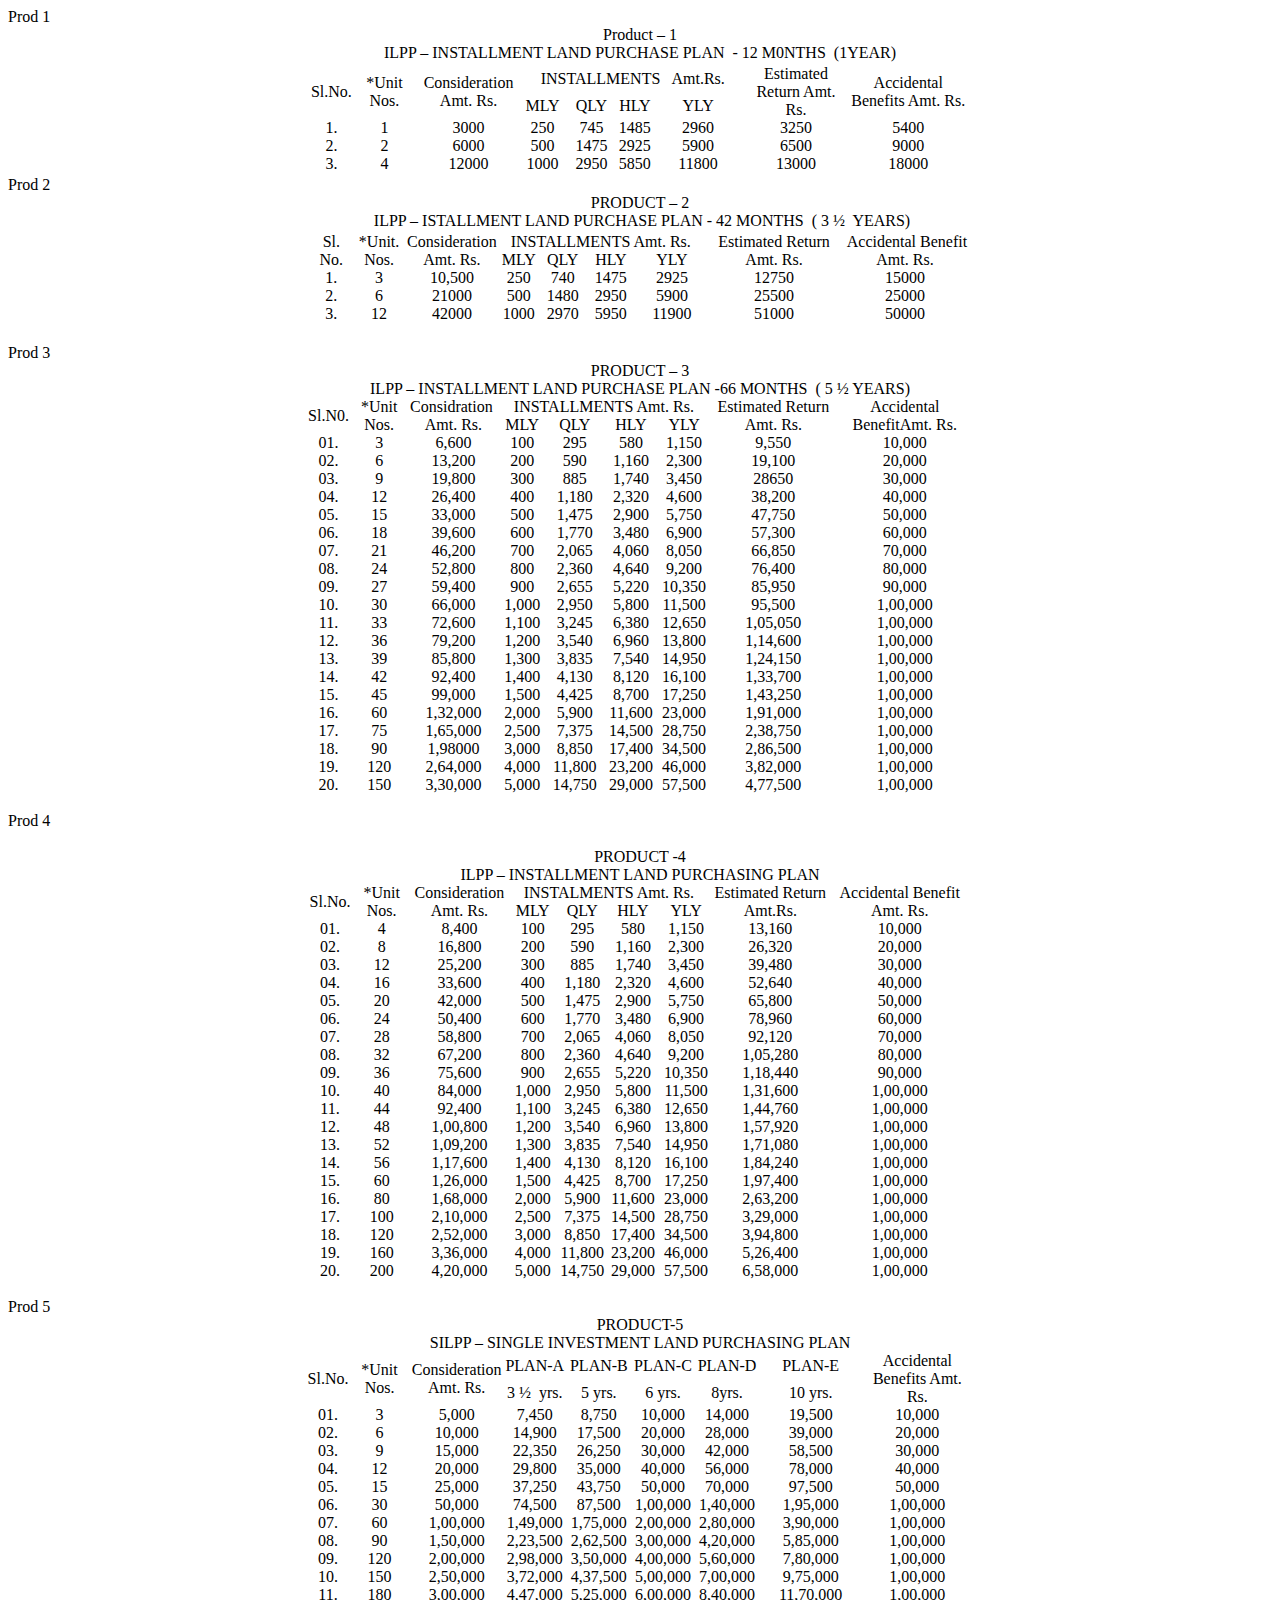
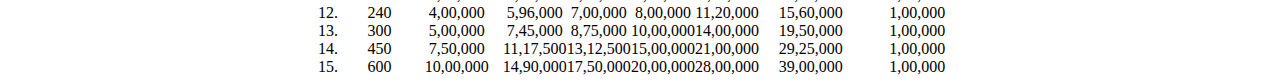
<file: js/prod-data.html>
<!DOCTYPE html PUBLIC "-//W3C//DTD XHTML 1.0 Transitional//EN" "http://www.w3.org/TR/xhtml1/DTD/xhtml1-transitional.dtd">
<html xmlns="http://www.w3.org/1999/xhtml">
<head>
<meta http-equiv="Content-Type" content="text/html; charset=utf-8" />
<title>Untitled Document</title>
</head>

<body>
                          Prod 1
                          <table width="665" border="0" align="center" cellpadding="0" cellspacing="0">
                            <tbody>
                              <tr>
                                <td align="center" valign="top"><span class="heading">Product – 1 <br />
                                  ILPP – INSTALLMENT LAND  PURCHASE PLAN&nbsp; - 12 M0NTHS&nbsp; (1YEAR)</span></td>
                              </tr>
                              <tr>
                                <td><table width="100%" cellpadding="0" cellspacing="0" bordercolor="#FFFFFF" style="border-collapse:collapse;">
                                  <tbody>
                                    <tr>
                                      <td width="40" rowspan="2" align="center" valign="middle">Sl.No.</td>
                                      <td width="63" rowspan="2" align="center" valign="middle">*Unit Nos.</td>
                                      <td width="102" rowspan="2" align="center" valign="middle">Consideration Amt. Rs.</td>
                                      <td colspan="4" align="center" valign="middle">INSTALLMENTS&nbsp;&nbsp; Amt.Rs.</td>
                                      <td width="100" rowspan="2" align="center" valign="middle">Estimated Return Amt. Rs.</td>
                                      <td width="120" rowspan="2" align="center" valign="middle">Accidental Benefits Amt. Rs.</td>
                                    </tr>
                                    <tr>
                                      <td align="center" valign="middle">MLY</td>
                                      <td width="53" align="center" valign="middle">QLY</td>
                                      <td width="32" align="center" valign="middle">HLY</td>
                                      <td width="92" align="center" valign="middle">YLY</td>
                                    </tr>
                                    <tr>
                                      <td align="center" valign="top">1.</td>
                                      <td align="center" valign="top">1</td>
                                      <td align="center" valign="top">3000</td>
                                      <td width="43" align="center" valign="top">250</td>
                                      <td width="53" align="center" valign="top">745</td>
                                      <td align="center" valign="top">1485</td>
                                      <td align="center" valign="top">2960</td>
                                      <td align="center" valign="top">3250</td>
                                      <td align="center" valign="top">5400</td>
                                    </tr>
                                    <tr>
                                      <td align="center" valign="top">2.</td>
                                      <td align="center" valign="top">2</td>
                                      <td align="center" valign="top">6000</td>
                                      <td width="43" align="center" valign="top">500</td>
                                      <td width="53" align="center" valign="top">1475</td>
                                      <td align="center" valign="top">2925</td>
                                      <td align="center" valign="top">5900</td>
                                      <td align="center" valign="top">6500</td>
                                      <td align="center" valign="top">9000</td>
                                    </tr>
                                    <tr>
                                      <td align="center" valign="top">3.</td>
                                      <td align="center" valign="top">4</td>
                                      <td align="center" valign="top">12000</td>
                                      <td width="43" align="center" valign="top">1000</td>
                                      <td width="53" align="center" valign="top">2950</td>
                                      <td align="center" valign="top">5850</td>
                                      <td align="center" valign="top">11800</td>
                                      <td align="center" valign="top">13000</td>
                                      <td align="center" valign="top">18000</td>
                                    </tr>
                                  </tbody>
                                </table></td>
                              </tr>
                            </tbody>
                          </table>
                          
                          Prod 2
                          
                          <table width="665" border="0" align="center" cellpadding="0" cellspacing="0">
                            <tbody>
                              <tr>
                              <td align="center" valign="middle"><span class="heading">PRODUCT – 2<br>
                                      &nbsp;ILPP – ISTALLMENT LAND PURCHASE  PLAN - 42 MONTHS&nbsp; ( 3 ½&nbsp; YEARS) </span> </td>
                            </tr>
                            <tr>
                              <td><table width="665" cellpadding="0" cellspacing="0" bordercolor="#FFFFFF" class="txt" style="border-collapse:collapse;">
                                  <tbody><tr>
                                    <td width="42" rowspan="2" align="center" valign="middle" class="heading1"> Sl.
                                      No.</td>
                                    <td width="54" rowspan="2" align="center" valign="middle" class="heading1">*Unit. Nos.</td>
                                    <td width="92" rowspan="2" align="center" valign="middle" class="heading1">Consideration 
                                      Amt. Rs.</td>
                                    <td colspan="4" align="center" valign="middle" class="heading1">INSTALLMENTS Amt. Rs.&nbsp; </td>
                                    <td rowspan="2" align="center" valign="middle" class="heading1">Estimated Return 
                                      Amt. Rs.</td>
                                    <td width="130" rowspan="2" align="center" valign="middle" class="heading1"> &nbsp;Accidental Benefit Amt. Rs.</td>
                                  </tr>
                                  <tr>
                                    <td width="42" align="center" valign="middle" class="heading1">MLY</td>
                                    <td width="46" align="center" valign="middle" class="heading1">QLY</td>
                                    <td width="51" align="center" valign="middle" class="heading1">HLY</td>
                                    <td width="72" align="center" valign="middle" class="heading1">YLY</td>
                                  </tr>
                                  <tr>
                                    <td width="42" align="center" valign="middle" class="heading1">1.</td>
                                    <td align="center" valign="middle" class="heading1">3</td>
                                    <td width="92" align="center" valign="middle" class="heading1">10,500</td>
                                    <td width="42" align="center" valign="middle" class="heading1">250</td>
                                    <td width="46" align="center" valign="middle" class="heading1">740</td>
                                    <td width="51" align="center" valign="middle" class="heading1">1475</td>
                                    <td width="72" align="center" valign="middle" class="heading1">2925</td>
                                    <td width="134" align="center" valign="middle" class="heading1">12750</td>
                                    <td align="center" valign="middle" class="heading1">15000</td>
                                  </tr>
                                  <tr>
                                    <td width="42" align="center" valign="middle" class="heading1">2.</td>
                                    <td align="center" valign="middle" class="heading1">6</td>
                                    <td width="92" align="center" valign="middle" class="heading1">21000</td>
                                    <td width="42" align="center" valign="middle" class="heading1">500</td>
                                    <td width="46" align="center" valign="middle" class="heading1">1480</td>
                                    <td width="51" align="center" valign="middle" class="heading1">2950</td>
                                    <td width="72" align="center" valign="middle" class="heading1">5900</td>
                                    <td width="134" align="center" valign="middle" class="heading1">25500</td>
                                    <td align="center" valign="middle" class="heading1">25000</td>
                                  </tr>
                                  <tr>
                                    <td width="42" align="center" valign="middle" class="heading1">3.</td>
                                    <td align="center" valign="middle" class="heading1">12</td>
                                    <td width="92" align="center" valign="middle" class="heading1">42000</td>
                                    <td width="42" align="center" valign="middle" class="heading1">1000</td>
                                    <td width="46" align="center" valign="middle" class="heading1">2970</td>
                                    <td width="51" align="center" valign="middle" class="heading1">5950</td>
                                    <td width="72" align="center" valign="middle" class="heading1">11900</td>
                                    <td width="134" align="center" valign="middle" class="heading1">51000</td>
                                    <td align="center" valign="middle" class="heading1">50000</td>
                                  </tr>
                              </tbody></table></td>
                            </tr>
</tbody></table>
                          <br />
                          Prod 3<br />
                          
                          <table width="665" border="0" align="center" cellpadding="0" cellspacing="0">
                            <tbody><tr>
                              <td colspan="2" align="center"><span class="heading">PRODUCT – 3</span><br>
                                  <span class="heading">ILPP – INSTALLMENT LAND PURCHASE  PLAN -66 MONTHS&nbsp; ( 5 ½ YEARS)</span></td>
                            </tr>
                            <tr>
                              <td colspan="2"><table width="665" cellpadding="0" cellspacing="0" class="heading1" style="border-collapse:collapse;">
                                  <tbody>
                                    <tr>
                                    <td width="42" rowspan="2" align="center" valign="middle">Sl.N0.</td>
                                    <td width="59" rowspan="2" align="center" valign="middle">*Unit Nos.</td>
                                    <td width="89" rowspan="2" align="center" valign="middle">Considration&nbsp; Amt. Rs.</td>
                                    <td colspan="4" align="center" valign="middle">INSTALLMENTS Amt. Rs.</td>
                                    <td width="127" rowspan="2" align="center" valign="middle">Estimated Return Amt. Rs.</td>
                                    <td width="135" rowspan="2" align="center" valign="middle">Accidental BenefitAmt. Rs. </td>
                                  </tr>
                                  <tr>
                                    <td width="48" align="center" valign="middle">MLY</td>
                                    <td width="57" align="center" valign="middle">QLY</td>
                                    <td width="55" align="center" valign="middle">HLY</td>
                                    <td width="51" align="center" valign="middle">YLY</td>
                                  </tr>
                                  <tr>
                                    <td width="42" align="center" valign="middle">01.</td>
                                    <td width="59" align="center" valign="middle">3</td>
                                    <td width="89" align="center" valign="middle">6,600</td>
                                    <td width="48" align="center" valign="middle">100</td>
                                    <td width="57" align="center" valign="middle">295</td>
                                    <td width="55" align="center" valign="middle">580</td>
                                    <td width="51" align="center" valign="middle">1,150</td>
                                    <td align="center" valign="middle">9,550</td>
                                    <td align="center" valign="middle">10,000</td>
                                  </tr>
                                  <tr>
                                    <td width="42" align="center" valign="middle">02.</td>
                                    <td width="59" align="center" valign="middle">6</td>
                                    <td width="89" align="center" valign="middle">13,200</td>
                                    <td width="48" align="center" valign="middle">200</td>
                                    <td width="57" align="center" valign="middle">590</td>
                                    <td width="55" align="center" valign="middle">1,160</td>
                                    <td width="51" align="center" valign="middle">2,300</td>
                                    <td align="center" valign="middle">19,100</td>
                                    <td align="center" valign="middle">20,000</td>
                                  </tr>
                                  <tr>
                                    <td width="42" align="center" valign="middle">03.</td>
                                    <td width="59" align="center" valign="middle">9</td>
                                    <td width="89" align="center" valign="middle">19,800</td>
                                    <td width="48" align="center" valign="middle">300</td>
                                    <td width="57" align="center" valign="middle">885</td>
                                    <td width="55" align="center" valign="middle">1,740</td>
                                    <td width="51" align="center" valign="middle">3,450</td>
                                    <td align="center" valign="middle">28650</td>
                                    <td align="center" valign="middle">30,000</td>
                                  </tr>
                                  <tr>
                                    <td width="42" align="center" valign="middle">04.</td>
                                    <td width="59" align="center" valign="middle">12</td>
                                    <td width="89" align="center" valign="middle">26,400</td>
                                    <td width="48" align="center" valign="middle">400</td>
                                    <td width="57" align="center" valign="middle">1,180</td>
                                    <td width="55" align="center" valign="middle">2,320</td>
                                    <td width="51" align="center" valign="middle">4,600</td>
                                    <td align="center" valign="middle">38,200</td>
                                    <td align="center" valign="middle">40,000</td>
                                  </tr>
                                  <tr>
                                    <td width="42" align="center" valign="middle">05.</td>
                                    <td width="59" align="center" valign="middle">15</td>
                                    <td width="89" align="center" valign="middle">33,000</td>
                                    <td width="48" align="center" valign="middle">500</td>
                                    <td width="57" align="center" valign="middle">1,475</td>
                                    <td width="55" align="center" valign="middle">2,900</td>
                                    <td width="51" align="center" valign="middle">5,750</td>
                                    <td align="center" valign="middle">47,750</td>
                                    <td align="center" valign="middle">50,000</td>
                                  </tr>
                                  <tr>
                                    <td width="42" align="center" valign="middle">06.</td>
                                    <td width="59" align="center" valign="middle">18</td>
                                    <td width="89" align="center" valign="middle">39,600</td>
                                    <td width="48" align="center" valign="middle">600</td>
                                    <td width="57" align="center" valign="middle">1,770</td>
                                    <td width="55" align="center" valign="middle">3,480</td>
                                    <td width="51" align="center" valign="middle">6,900</td>
                                    <td align="center" valign="middle">57,300</td>
                                    <td align="center" valign="middle">60,000</td>
                                  </tr>
                                  <tr>
                                    <td width="42" align="center" valign="middle">07.</td>
                                    <td width="59" align="center" valign="middle">21</td>
                                    <td width="89" align="center" valign="middle">46,200</td>
                                    <td width="48" align="center" valign="middle">700</td>
                                    <td width="57" align="center" valign="middle">2,065</td>
                                    <td width="55" align="center" valign="middle">4,060</td>
                                    <td width="51" align="center" valign="middle">8,050</td>
                                    <td align="center" valign="middle">66,850</td>
                                    <td align="center" valign="middle">70,000</td>
                                  </tr>
                                  <tr>
                                    <td width="42" align="center" valign="middle">08.</td>
                                    <td width="59" align="center" valign="middle">24</td>
                                    <td width="89" align="center" valign="middle">52,800</td>
                                    <td width="48" align="center" valign="middle">800</td>
                                    <td width="57" align="center" valign="middle">2,360</td>
                                    <td width="55" align="center" valign="middle">4,640</td>
                                    <td width="51" align="center" valign="middle">9,200</td>
                                    <td align="center" valign="middle">76,400</td>
                                    <td align="center" valign="middle">80,000</td>
                                  </tr>
                                  <tr>
                                    <td width="42" align="center" valign="middle">09.</td>
                                    <td width="59" align="center" valign="middle">27</td>
                                    <td width="89" align="center" valign="middle">59,400</td>
                                    <td width="48" align="center" valign="middle">900</td>
                                    <td width="57" align="center" valign="middle">2,655</td>
                                    <td width="55" align="center" valign="middle">5,220</td>
                                    <td width="51" align="center" valign="middle">10,350</td>
                                    <td align="center" valign="middle">85,950</td>
                                    <td align="center" valign="middle">90,000</td>
                                  </tr>
                                  <tr>
                                    <td width="42" align="center" valign="middle">10.</td>
                                    <td width="59" align="center" valign="middle">30</td>
                                    <td width="89" align="center" valign="middle">66,000</td>
                                    <td width="48" align="center" valign="middle">1,000</td>
                                    <td width="57" align="center" valign="middle">2,950</td>
                                    <td width="55" align="center" valign="middle">5,800</td>
                                    <td width="51" align="center" valign="middle">11,500</td>
                                    <td align="center" valign="middle">95,500</td>
                                    <td align="center" valign="middle">1,00,000</td>
                                  </tr>
                                  <tr>
                                    <td width="42" align="center" valign="middle">11.</td>
                                    <td width="59" align="center" valign="middle">33</td>
                                    <td width="89" align="center" valign="middle">72,600</td>
                                    <td width="48" align="center" valign="middle">1,100</td>
                                    <td width="57" align="center" valign="middle">3,245</td>
                                    <td width="55" align="center" valign="middle">6,380</td>
                                    <td width="51" align="center" valign="middle">12,650</td>
                                    <td align="center" valign="middle">1,05,050</td>
                                    <td align="center" valign="middle">1,00,000</td>
                                  </tr>
                                  <tr>
                                    <td width="42" align="center" valign="middle">12.</td>
                                    <td width="59" align="center" valign="middle">36</td>
                                    <td width="89" align="center" valign="middle">79,200</td>
                                    <td width="48" align="center" valign="middle">1,200</td>
                                    <td width="57" align="center" valign="middle">3,540</td>
                                    <td width="55" align="center" valign="middle">6,960</td>
                                    <td width="51" align="center" valign="middle">13,800</td>
                                    <td align="center" valign="middle">1,14,600</td>
                                    <td align="center" valign="middle">1,00,000</td>
                                  </tr>
                                  <tr>
                                    <td width="42" align="center" valign="middle">13.</td>
                                    <td width="59" align="center" valign="middle">39</td>
                                    <td width="89" align="center" valign="middle">85,800</td>
                                    <td width="48" align="center" valign="middle">1,300</td>
                                    <td width="57" align="center" valign="middle">3,835</td>
                                    <td width="55" align="center" valign="middle">7,540</td>
                                    <td width="51" align="center" valign="middle">14,950</td>
                                    <td align="center" valign="middle">1,24,150</td>
                                    <td align="center" valign="middle">1,00,000</td>
                                  </tr>
                                  <tr>
                                    <td width="42" align="center" valign="middle">14.</td>
                                    <td width="59" align="center" valign="middle">42</td>
                                    <td width="89" align="center" valign="middle">92,400</td>
                                    <td width="48" align="center" valign="middle">1,400</td>
                                    <td width="57" align="center" valign="middle">4,130</td>
                                    <td width="55" align="center" valign="middle">8,120</td>
                                    <td width="51" align="center" valign="middle">16,100</td>
                                    <td align="center" valign="middle">1,33,700</td>
                                    <td align="center" valign="middle">1,00,000</td>
                                  </tr>
                                  <tr>
                                    <td width="42" align="center" valign="middle">15.</td>
                                    <td width="59" align="center" valign="middle">45</td>
                                    <td width="89" align="center" valign="middle">99,000</td>
                                    <td width="48" align="center" valign="middle">1,500</td>
                                    <td width="57" align="center" valign="middle">4,425</td>
                                    <td width="55" align="center" valign="middle">8,700</td>
                                    <td width="51" align="center" valign="middle">17,250</td>
                                    <td align="center" valign="middle">1,43,250</td>
                                    <td align="center" valign="middle">1,00,000</td>
                                  </tr>
                                  <tr>
                                    <td width="42" align="center" valign="middle">16.</td>
                                    <td width="59" align="center" valign="middle">60</td>
                                    <td width="89" align="center" valign="middle">1,32,000</td>
                                    <td width="48" align="center" valign="middle">2,000</td>
                                    <td width="57" align="center" valign="middle">5,900</td>
                                    <td width="55" align="center" valign="middle">11,600</td>
                                    <td width="51" align="center" valign="middle">23,000</td>
                                    <td align="center" valign="middle">1,91,000</td>
                                    <td align="center" valign="middle">1,00,000</td>
                                  </tr>
                                  <tr>
                                    <td width="42" align="center" valign="middle">17.</td>
                                    <td width="59" align="center" valign="middle">75</td>
                                    <td width="89" align="center" valign="middle">1,65,000</td>
                                    <td width="48" align="center" valign="middle">2,500</td>
                                    <td width="57" align="center" valign="middle">7,375</td>
                                    <td width="55" align="center" valign="middle">14,500</td>
                                    <td width="51" align="center" valign="middle">28,750</td>
                                    <td align="center" valign="middle">2,38,750</td>
                                    <td align="center" valign="middle">1,00,000</td>
                                  </tr>
                                  <tr>
                                    <td width="42" align="center" valign="middle">18.</td>
                                    <td width="59" align="center" valign="middle">90</td>
                                    <td width="89" align="center" valign="middle">1,98000</td>
                                    <td width="48" align="center" valign="middle">3,000</td>
                                    <td width="57" align="center" valign="middle">8,850</td>
                                    <td width="55" align="center" valign="middle">17,400</td>
                                    <td width="51" align="center" valign="middle">34,500</td>
                                    <td align="center" valign="middle">2,86,500</td>
                                    <td align="center" valign="middle">1,00,000</td>
                                  </tr>
                                  <tr>
                                    <td width="42" align="center" valign="middle">19.</td>
                                    <td width="59" align="center" valign="middle">120</td>
                                    <td width="89" align="center" valign="middle">2,64,000</td>
                                    <td width="48" align="center" valign="middle">4,000</td>
                                    <td width="57" align="center" valign="middle">11,800</td>
                                    <td width="55" align="center" valign="middle">23,200</td>
                                    <td width="51" align="center" valign="middle">46,000</td>
                                    <td align="center" valign="middle">3,82,000</td>
                                    <td align="center" valign="middle">1,00,000</td>
                                  </tr>
                                  <tr>
                                    <td width="42" align="center" valign="middle">20.</td>
                                    <td width="59" align="center" valign="middle">150</td>
                                    <td width="89" align="center" valign="middle">3,30,000</td>
                                    <td width="48" align="center" valign="middle">5,000</td>
                                    <td width="57" align="center" valign="middle">14,750</td>
                                    <td width="55" align="center" valign="middle">29,000</td>
                                    <td width="51" align="center" valign="middle">57,500</td>
                                    <td align="center" valign="middle">4,77,500</td>
                                    <td align="center" valign="middle">1,00,000</td>
                                  </tr>
                              </tbody></table></td>
                            </tr>
                          </tbody></table>
                          <br />
                          Prod 4<br />
                          <br />
                          
<table width="665" border="0" align="center" cellpadding="0" cellspacing="0">
                            <tbody>
                              <tr>
                              <td align="center" valign="middle"><span class="heading">PRODUCT -4</span><br>
                                      <span class="heading">ILPP – INSTALLMENT LAND PURCHASING PLAN</span></td>
                            </tr>
                            <tr>
                              <td><table width="665" cellpadding="0" cellspacing="0" class="heading1" style="border-collapse:collapse;">
                                  <tbody>
                                    <tr>
                                    <td width="45" rowspan="2" align="center" valign="middle">Sl.No. </td>
                                    <td width="58" rowspan="2" align="center" valign="middle">*Unit Nos.</td>
                                    <td width="97" rowspan="2" align="center" valign="middle">Consideration Amt. Rs.</td>
                                    <td colspan="4" align="center" valign="middle">INSTALMENTS Amt. Rs.&nbsp; </td>
                                    <td width="113" rowspan="2" align="center" valign="middle">Estimated Return Amt.Rs.</td>
                                    <td width="145" rowspan="2" align="center" valign="middle">Accidental Benefit Amt. Rs. </td>
                                  </tr>
                                  <tr>
                                    <td width="49" align="center" valign="middle">MLY</td>
                                    <td width="50" align="center" valign="middle">QLY</td>
                                    <td width="51" align="center" valign="middle">HLY</td>
                                    <td width="55" align="center" valign="middle">YLY</td>
                                  </tr>
                                  <tr>
                                    <td width="45" align="center" valign="middle">01.</td>
                                    <td width="58" align="center" valign="middle">4</td>
                                    <td width="97" align="center" valign="middle">8,400</td>
                                    <td width="49" align="center" valign="middle">100</td>
                                    <td width="50" align="center" valign="middle">295</td>
                                    <td width="51" align="center" valign="middle">580</td>
                                    <td width="55" align="center" valign="middle">1,150</td>
                                    <td width="113" align="center" valign="middle">13,160</td>
                                    <td align="center" valign="middle">10,000</td>
                                  </tr>
                                  <tr>
                                    <td width="45" align="center" valign="middle">02.</td>
                                    <td width="58" align="center" valign="middle">8</td>
                                    <td width="97" align="center" valign="middle">16,800</td>
                                    <td width="49" align="center" valign="middle">200</td>
                                    <td width="50" align="center" valign="middle">590</td>
                                    <td width="51" align="center" valign="middle">1,160</td>
                                    <td width="55" align="center" valign="middle">2,300</td>
                                    <td width="113" align="center" valign="middle">26,320</td>
                                    <td align="center" valign="middle">20,000</td>
                                  </tr>
                                  <tr>
                                    <td width="45" align="center" valign="middle">03.</td>
                                    <td width="58" align="center" valign="middle">12</td>
                                    <td width="97" align="center" valign="middle">25,200</td>
                                    <td width="49" align="center" valign="middle">300</td>
                                    <td width="50" align="center" valign="middle">885</td>
                                    <td width="51" align="center" valign="middle">1,740</td>
                                    <td width="55" align="center" valign="middle">3,450</td>
                                    <td width="113" align="center" valign="middle">39,480</td>
                                    <td align="center" valign="middle">30,000</td>
                                  </tr>
                                  <tr>
                                    <td width="45" align="center" valign="middle">04.</td>
                                    <td width="58" align="center" valign="middle">16</td>
                                    <td width="97" align="center" valign="middle">33,600</td>
                                    <td width="49" align="center" valign="middle">400</td>
                                    <td width="50" align="center" valign="middle">1,180</td>
                                    <td width="51" align="center" valign="middle">2,320</td>
                                    <td width="55" align="center" valign="middle">4,600</td>
                                    <td width="113" align="center" valign="middle">52,640</td>
                                    <td align="center" valign="middle">40,000</td>
                                  </tr>
                                  <tr>
                                    <td width="45" align="center" valign="middle">05.</td>
                                    <td width="58" align="center" valign="middle">20</td>
                                    <td width="97" align="center" valign="middle">42,000</td>
                                    <td width="49" align="center" valign="middle">500</td>
                                    <td width="50" align="center" valign="middle">1,475</td>
                                    <td width="51" align="center" valign="middle">2,900</td>
                                    <td width="55" align="center" valign="middle">5,750</td>
                                    <td width="113" align="center" valign="middle">65,800</td>
                                    <td align="center" valign="middle">50,000</td>
                                  </tr>
                                  <tr>
                                    <td width="45" align="center" valign="middle">06.</td>
                                    <td width="58" align="center" valign="middle">24</td>
                                    <td width="97" align="center" valign="middle">50,400</td>
                                    <td width="49" align="center" valign="middle">600</td>
                                    <td width="50" align="center" valign="middle">1,770</td>
                                    <td width="51" align="center" valign="middle">3,480</td>
                                    <td width="55" align="center" valign="middle">6,900</td>
                                    <td width="113" align="center" valign="middle">78,960</td>
                                    <td align="center" valign="middle">60,000</td>
                                  </tr>
                                  <tr>
                                    <td width="45" align="center" valign="middle">07.</td>
                                    <td width="58" align="center" valign="middle">28</td>
                                    <td width="97" align="center" valign="middle">58,800</td>
                                    <td width="49" align="center" valign="middle">700</td>
                                    <td width="50" align="center" valign="middle">2,065</td>
                                    <td width="51" align="center" valign="middle">4,060</td>
                                    <td width="55" align="center" valign="middle">8,050</td>
                                    <td width="113" align="center" valign="middle">92,120</td>
                                    <td align="center" valign="middle">70,000</td>
                                  </tr>
                                  <tr>
                                    <td width="45" align="center" valign="middle">08.</td>
                                    <td width="58" align="center" valign="middle">32</td>
                                    <td width="97" align="center" valign="middle">67,200</td>
                                    <td width="49" align="center" valign="middle">800</td>
                                    <td width="50" align="center" valign="middle">2,360</td>
                                    <td width="51" align="center" valign="middle">4,640</td>
                                    <td width="55" align="center" valign="middle">9,200</td>
                                    <td width="113" align="center" valign="middle">1,05,280</td>
                                    <td align="center" valign="middle">80,000</td>
                                  </tr>
                                  <tr>
                                    <td width="45" align="center" valign="middle">09.</td>
                                    <td width="58" align="center" valign="middle">36</td>
                                    <td width="97" align="center" valign="middle">75,600</td>
                                    <td width="49" align="center" valign="middle">900</td>
                                    <td width="50" align="center" valign="middle">2,655</td>
                                    <td width="51" align="center" valign="middle">5,220</td>
                                    <td width="55" align="center" valign="middle">10,350</td>
                                    <td width="113" align="center" valign="middle">1,18,440</td>
                                    <td align="center" valign="middle">90,000</td>
                                  </tr>
                                  <tr>
                                    <td width="45" align="center" valign="middle">10.</td>
                                    <td width="58" align="center" valign="middle">40</td>
                                    <td width="97" align="center" valign="middle">84,000</td>
                                    <td width="49" align="center" valign="middle">1,000</td>
                                    <td width="50" align="center" valign="middle">2,950</td>
                                    <td width="51" align="center" valign="middle">5,800</td>
                                    <td width="55" align="center" valign="middle">11,500</td>
                                    <td width="113" align="center" valign="middle">1,31,600</td>
                                    <td align="center" valign="middle">1,00,000</td>
                                  </tr>
                                  <tr>
                                    <td width="45" align="center" valign="middle">11.</td>
                                    <td width="58" align="center" valign="middle">44</td>
                                    <td width="97" align="center" valign="middle">92,400</td>
                                    <td width="49" align="center" valign="middle">1,100</td>
                                    <td width="50" align="center" valign="middle">3,245</td>
                                    <td width="51" align="center" valign="middle">6,380</td>
                                    <td width="55" align="center" valign="middle">12,650</td>
                                    <td width="113" align="center" valign="middle">1,44,760</td>
                                    <td align="center" valign="middle">1,00,000</td>
                                  </tr>
                                  <tr>
                                    <td width="45" align="center" valign="middle">12.</td>
                                    <td width="58" align="center" valign="middle">48</td>
                                    <td width="97" align="center" valign="middle">1,00,800</td>
                                    <td width="49" align="center" valign="middle">1,200</td>
                                    <td width="50" align="center" valign="middle">3,540</td>
                                    <td width="51" align="center" valign="middle">6,960</td>
                                    <td width="55" align="center" valign="middle">13,800</td>
                                    <td width="113" align="center" valign="middle">1,57,920</td>
                                    <td align="center" valign="middle">1,00,000</td>
                                  </tr>
                                  <tr>
                                    <td width="45" align="center" valign="middle">13.</td>
                                    <td width="58" align="center" valign="middle">52</td>
                                    <td width="97" align="center" valign="middle">1,09,200</td>
                                    <td width="49" align="center" valign="middle">1,300</td>
                                    <td width="50" align="center" valign="middle">3,835</td>
                                    <td width="51" align="center" valign="middle">7,540</td>
                                    <td width="55" align="center" valign="middle">14,950</td>
                                    <td width="113" align="center" valign="middle">1,71,080</td>
                                    <td align="center" valign="middle">1,00,000</td>
                                  </tr>
                                  <tr>
                                    <td width="45" align="center" valign="middle">14.</td>
                                    <td width="58" align="center" valign="middle">56</td>
                                    <td width="97" align="center" valign="middle">1,17,600</td>
                                    <td width="49" align="center" valign="middle">1,400</td>
                                    <td width="50" align="center" valign="middle">4,130</td>
                                    <td width="51" align="center" valign="middle">8,120</td>
                                    <td width="55" align="center" valign="middle">16,100</td>
                                    <td width="113" align="center" valign="middle">1,84,240</td>
                                    <td align="center" valign="middle">1,00,000</td>
                                  </tr>
                                  <tr>
                                    <td width="45" align="center" valign="middle">15.</td>
                                    <td width="58" align="center" valign="middle">60</td>
                                    <td width="97" align="center" valign="middle">1,26,000</td>
                                    <td width="49" align="center" valign="middle">1,500</td>
                                    <td width="50" align="center" valign="middle">4,425</td>
                                    <td width="51" align="center" valign="middle">8,700</td>
                                    <td width="55" align="center" valign="middle">17,250</td>
                                    <td width="113" align="center" valign="middle">1,97,400</td>
                                    <td align="center" valign="middle">1,00,000</td>
                                  </tr>
                                  <tr>
                                    <td width="45" align="center" valign="middle">16.</td>
                                    <td width="58" align="center" valign="middle">80</td>
                                    <td width="97" align="center" valign="middle">1,68,000</td>
                                    <td width="49" align="center" valign="middle">2,000</td>
                                    <td width="50" align="center" valign="middle">5,900</td>
                                    <td width="51" align="center" valign="middle">11,600</td>
                                    <td width="55" align="center" valign="middle">23,000</td>
                                    <td width="113" align="center" valign="middle">2,63,200</td>
                                    <td align="center" valign="middle">1,00,000</td>
                                  </tr>
                                  <tr>
                                    <td width="45" align="center" valign="middle">17.</td>
                                    <td width="58" align="center" valign="middle">100</td>
                                    <td width="97" align="center" valign="middle">2,10,000</td>
                                    <td width="49" align="center" valign="middle">2,500</td>
                                    <td width="50" align="center" valign="middle">7,375</td>
                                    <td width="51" align="center" valign="middle">14,500</td>
                                    <td width="55" align="center" valign="middle">28,750</td>
                                    <td width="113" align="center" valign="middle">3,29,000</td>
                                    <td align="center" valign="middle">1,00,000</td>
                                  </tr>
                                  <tr>
                                    <td width="45" align="center" valign="middle">18.</td>
                                    <td width="58" align="center" valign="middle">120</td>
                                    <td width="97" align="center" valign="middle">2,52,000</td>
                                    <td width="49" align="center" valign="middle">3,000</td>
                                    <td width="50" align="center" valign="middle">8,850</td>
                                    <td width="51" align="center" valign="middle">17,400</td>
                                    <td width="55" align="center" valign="middle">34,500</td>
                                    <td width="113" align="center" valign="middle">3,94,800</td>
                                    <td align="center" valign="middle">1,00,000</td>
                                  </tr>
                                  <tr>
                                    <td width="45" align="center" valign="middle">19.</td>
                                    <td width="58" align="center" valign="middle">160</td>
                                    <td width="97" align="center" valign="middle">3,36,000</td>
                                    <td width="49" align="center" valign="middle">4,000</td>
                                    <td width="50" align="center" valign="middle">11,800</td>
                                    <td width="51" align="center" valign="middle">23,200</td>
                                    <td width="55" align="center" valign="middle">46,000</td>
                                    <td width="113" align="center" valign="middle">5,26,400</td>
                                    <td align="center" valign="middle">1,00,000</td>
                                  </tr>
                                  <tr>
                                    <td width="45" align="center" valign="middle">20.</td>
                                    <td width="58" align="center" valign="middle">200</td>
                                    <td width="97" align="center" valign="middle">4,20,000</td>
                                    <td width="49" align="center" valign="middle">5,000</td>
                                    <td width="50" align="center" valign="middle">14,750</td>
                                    <td width="51" align="center" valign="middle">29,000</td>
                                    <td width="55" align="center" valign="middle">57,500</td>
                                    <td width="113" align="center" valign="middle">6,58,000</td>
                                    <td align="center" valign="middle">1,00,000</td>
                                  </tr>
                              </tbody></table></td>
                            </tr>
                          </tbody></table>
                          <br />
                          Prod 5<br />
                          <table width="665" border="0" align="center" cellpadding="0" cellspacing="0">
                            <tbody>
                              <tr>
                              <td align="center" valign="top"><span class="heading">PRODUCT-5</span><br>
                                      <span class="heading">SILPP – SINGLE INVESTMENT LAND  PURCHASING PLAN</span></td>
                            </tr>
                            <tr>
                              <td><table width="665" cellpadding="0" cellspacing="0" class="heading1" style="border-collapse:collapse;">
                                  <tbody>
                                    <tr>
                                    <td width="40" rowspan="2" align="center" valign="middle">Sl.No.</td>
                                    <td width="62" rowspan="2" align="center" valign="middle">*Unit Nos.</td>
                                    <td width="92" rowspan="2" align="center" valign="middle">Consideration Amt. Rs.</td>
                                    <td width="64" align="center" valign="middle">PLAN-A</td>
                                    <td width="64" align="center" valign="middle">PLAN-B</td>
                                    <td width="64" align="center" valign="middle">PLAN-C</td>
                                    <td width="64" align="center" valign="middle">PLAN-D</td>
                                    <td width="103" align="center" valign="middle">PLAN-E</td>
                                    <td width="110" rowspan="2" align="center" valign="middle">Accidental Benefits Amt. Rs.</td>
                                  </tr>
                                  <tr>
                                    <td width="64" align="center" valign="middle">3 ½&nbsp; yrs.</td>
                                    <td width="64" align="center" valign="middle">5 yrs.</td>
                                    <td width="64" align="center" valign="middle">6 yrs.</td>
                                    <td width="64" align="center" valign="middle">8yrs.</td>
                                    <td width="103" align="center" valign="middle">10 yrs.</td>
                                  </tr>
                                  <tr>
                                    <td width="40" align="center" valign="middle">01.</td>
                                    <td width="62" align="center" valign="middle">3</td>
                                    <td width="92" align="center" valign="middle">5,000</td>
                                    <td width="64" align="center" valign="middle">7,450</td>
                                    <td width="64" align="center" valign="middle">8,750</td>
                                    <td width="64" align="center" valign="middle">10,000</td>
                                    <td width="64" align="center" valign="middle">14,000</td>
                                    <td width="103" align="center" valign="middle">19,500</td>
                                    <td align="center" valign="middle">10,000</td>
                                  </tr>
                                  <tr>
                                    <td width="40" align="center" valign="middle">02.</td>
                                    <td width="62" align="center" valign="middle">6</td>
                                    <td width="92" align="center" valign="middle">10,000</td>
                                    <td width="64" align="center" valign="middle">14,900</td>
                                    <td width="64" align="center" valign="middle">17,500</td>
                                    <td width="64" align="center" valign="middle">20,000</td>
                                    <td width="64" align="center" valign="middle">28,000</td>
                                    <td width="103" align="center" valign="middle">39,000</td>
                                    <td align="center" valign="middle">20,000</td>
                                  </tr>
                                  <tr>
                                    <td width="40" align="center" valign="middle">03.</td>
                                    <td width="62" align="center" valign="middle">9</td>
                                    <td width="92" align="center" valign="middle">15,000</td>
                                    <td width="64" align="center" valign="middle">22,350</td>
                                    <td width="64" align="center" valign="middle">26,250</td>
                                    <td width="64" align="center" valign="middle">30,000</td>
                                    <td width="64" align="center" valign="middle">42,000</td>
                                    <td width="103" align="center" valign="middle">58,500</td>
                                    <td align="center" valign="middle">30,000</td>
                                  </tr>
                                  <tr>
                                    <td width="40" align="center" valign="middle">04.</td>
                                    <td width="62" align="center" valign="middle">12</td>
                                    <td width="92" align="center" valign="middle">20,000</td>
                                    <td width="64" align="center" valign="middle">29,800</td>
                                    <td width="64" align="center" valign="middle">35,000</td>
                                    <td width="64" align="center" valign="middle">40,000</td>
                                    <td width="64" align="center" valign="middle">56,000</td>
                                    <td width="103" align="center" valign="middle">78,000</td>
                                    <td align="center" valign="middle">40,000</td>
                                  </tr>
                                  <tr>
                                    <td width="40" align="center" valign="middle">05.</td>
                                    <td width="62" align="center" valign="middle">15</td>
                                    <td width="92" align="center" valign="middle">25,000</td>
                                    <td width="64" align="center" valign="middle">37,250</td>
                                    <td width="64" align="center" valign="middle">43,750</td>
                                    <td width="64" align="center" valign="middle">50,000</td>
                                    <td width="64" align="center" valign="middle">70,000</td>
                                    <td width="103" align="center" valign="middle">97,500</td>
                                    <td align="center" valign="middle">50,000</td>
                                  </tr>
                                  <tr>
                                    <td width="40" align="center" valign="middle">06.</td>
                                    <td width="62" align="center" valign="middle">30</td>
                                    <td width="92" align="center" valign="middle">50,000</td>
                                    <td width="64" align="center" valign="middle">74,500</td>
                                    <td width="64" align="center" valign="middle">87,500</td>
                                    <td width="64" align="center" valign="middle">1,00,000</td>
                                    <td width="64" align="center" valign="middle">1,40,000</td>
                                    <td width="103" align="center" valign="middle">1,95,000</td>
                                    <td align="center" valign="middle">1,00,000</td>
                                  </tr>
                                  <tr>
                                    <td width="40" align="center" valign="middle">07.</td>
                                    <td width="62" align="center" valign="middle">60</td>
                                    <td width="92" align="center" valign="middle">1,00,000</td>
                                    <td width="64" align="center" valign="middle">1,49,000</td>
                                    <td width="64" align="center" valign="middle">1,75,000</td>
                                    <td width="64" align="center" valign="middle">2,00,000</td>
                                    <td width="64" align="center" valign="middle">2,80,000</td>
                                    <td width="103" align="center" valign="middle">3,90,000</td>
                                    <td align="center" valign="middle">1,00,000</td>
                                  </tr>
                                  <tr>
                                    <td width="40" align="center" valign="middle">08.</td>
                                    <td width="62" align="center" valign="middle">90</td>
                                    <td width="92" align="center" valign="middle">1,50,000</td>
                                    <td width="64" align="center" valign="middle">2,23,500</td>
                                    <td width="64" align="center" valign="middle">2,62,500</td>
                                    <td width="64" align="center" valign="middle">3,00,000</td>
                                    <td width="64" align="center" valign="middle">4,20,000</td>
                                    <td width="103" align="center" valign="middle">5,85,000</td>
                                    <td align="center" valign="middle">1,00,000</td>
                                  </tr>
                                  <tr>
                                    <td width="40" align="center" valign="middle">09.</td>
                                    <td width="62" align="center" valign="middle">120</td>
                                    <td width="92" align="center" valign="middle">2,00,000</td>
                                    <td width="64" align="center" valign="middle">2,98,000</td>
                                    <td width="64" align="center" valign="middle">3,50,000</td>
                                    <td width="64" align="center" valign="middle">4,00,000</td>
                                    <td width="64" align="center" valign="middle">5,60,000</td>
                                    <td width="103" align="center" valign="middle">7,80,000</td>
                                    <td align="center" valign="middle">1,00,000</td>
                                  </tr>
                                  <tr>
                                    <td width="40" align="center" valign="middle">10.</td>
                                    <td width="62" align="center" valign="middle">150</td>
                                    <td width="92" align="center" valign="middle">2,50,000</td>
                                    <td width="64" align="center" valign="middle">3,72,000</td>
                                    <td width="64" align="center" valign="middle">4,37,500</td>
                                    <td width="64" align="center" valign="middle">5,00,000</td>
                                    <td width="64" align="center" valign="middle">7,00,000</td>
                                    <td width="103" align="center" valign="middle">9,75,000</td>
                                    <td align="center" valign="middle">1,00,000</td>
                                  </tr>
                                  <tr>
                                    <td width="40" align="center" valign="middle">11.</td>
                                    <td width="62" align="center" valign="middle">180</td>
                                    <td width="92" align="center" valign="middle">3,00,000</td>
                                    <td width="64" align="center" valign="middle">4,47,000</td>
                                    <td width="64" align="center" valign="middle">5,25,000</td>
                                    <td width="64" align="center" valign="middle">6,00,000</td>
                                    <td width="64" align="center" valign="middle">8,40,000</td>
                                    <td width="103" align="center" valign="middle">11,70,000</td>
                                    <td align="center" valign="middle">1,00,000</td>
                                  </tr>
                                  <tr>
                                    <td width="40" align="center" valign="middle">12.</td>
                                    <td width="62" align="center" valign="middle">240</td>
                                    <td width="92" align="center" valign="middle">4,00,000</td>
                                    <td width="64" align="center" valign="middle">5,96,000</td>
                                    <td width="64" align="center" valign="middle">7,00,000</td>
                                    <td width="64" align="center" valign="middle">8,00,000</td>
                                    <td width="64" align="center" valign="middle">11,20,000</td>
                                    <td width="103" align="center" valign="middle">15,60,000</td>
                                    <td align="center" valign="middle">1,00,000</td>
                                  </tr>
                                  <tr>
                                    <td width="40" align="center" valign="middle">13.</td>
                                    <td width="62" align="center" valign="middle">300</td>
                                    <td width="92" align="center" valign="middle">5,00,000</td>
                                    <td width="64" align="center" valign="middle">7,45,000</td>
                                    <td width="64" align="center" valign="middle">8,75,000</td>
                                    <td width="64" align="center" valign="middle">10,00,000</td>
                                    <td width="64" align="center" valign="middle">14,00,000</td>
                                    <td width="103" align="center" valign="middle">19,50,000</td>
                                    <td align="center" valign="middle">1,00,000</td>
                                  </tr>
                                  <tr>
                                    <td width="40" align="center" valign="middle">14.</td>
                                    <td width="62" align="center" valign="middle">450</td>
                                    <td width="92" align="center" valign="middle">7,50,000</td>
                                    <td width="64" align="center" valign="middle">11,17,500</td>
                                    <td width="64" align="center" valign="middle">13,12,500</td>
                                    <td width="64" align="center" valign="middle">15,00,000</td>
                                    <td width="64" align="center" valign="middle">21,00,000</td>
                                    <td width="103" align="center" valign="middle">29,25,000</td>
                                    <td align="center" valign="middle">1,00,000</td>
                                  </tr>
                                  <tr>
                                    <td width="40" align="center" valign="middle">15.</td>
                                    <td width="62" align="center" valign="middle">600</td>
                                    <td width="92" align="center" valign="middle">10,00,000</td>
                                    <td width="64" align="center" valign="middle">14,90,000</td>
                                    <td width="64" align="center" valign="middle">17,50,000</td>
                                    <td width="64" align="center" valign="middle">20,00,000</td>
                                    <td width="64" align="center" valign="middle">28,00,000</td>
                                    <td width="103" align="center" valign="middle">39,00,000</td>
                                    <td align="center" valign="middle">1,00,000</td>
                                  </tr>
                              </tbody></table></td>
                            </tr>
                          </tbody></table>
</body>
</html>
</file>
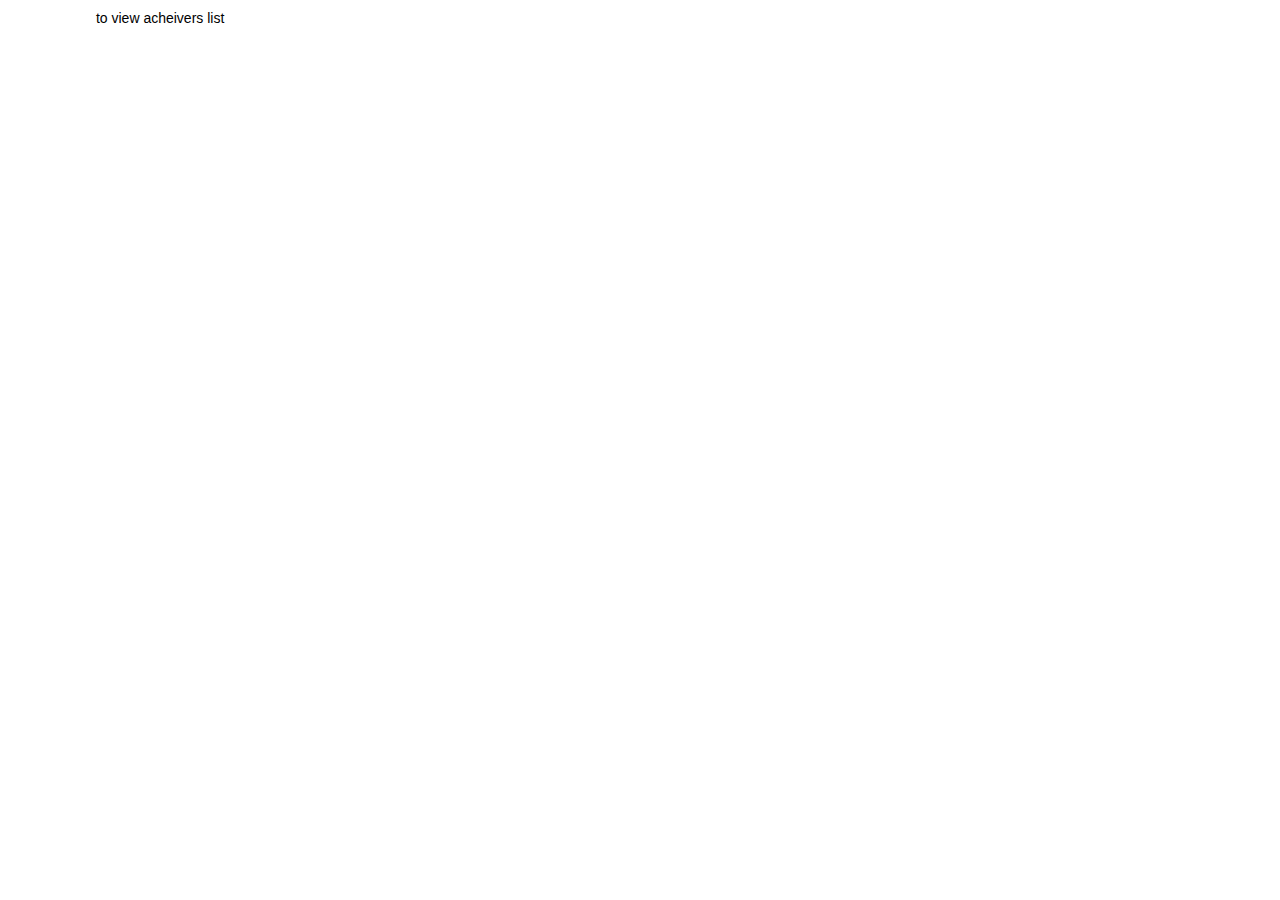
<file: admin/achiever/achieverlist-view.html>
<html>

<head>
<meta http-equiv=Content-Type content="text/html; charset=windows-1252">
<style>
body{
font:14px/20px "Trebuchet MS", Arial, Helvetica, sans-serif;
}
</style>
</head>
<body link=blue vlink=purple class=xl67>
	<a href="achievers.html" target="_blank" style="color:#fff;text-transform:uppercase;">Click here</a> to view acheivers list
</body>
</html>


























<!--

<? ob_start(); ?>
<!DOCTYPE html PUBLIC "-//W3C//DTD XHTML 1.0 Transitional//EN" "http://www.w3.org/TR/xhtml1/DTD/xhtml1-transitional.dtd">
<html xmlns="http://www.w3.org/1999/xhtml">
<head>
<meta http-equiv="Content-Type" content="text/html; charset=utf-8" />
<title>Untitled Document</title>
</head>

<body>
<marquee scrollamount="3" behavior="scroll" direction="up" onmouseover="this.stop();" onmouseout="this.start();">
<?php
/* 
        VIEW.PHP
        Displays all data from 'players' table
*/

        // connect to the database
        include('../config.php');

        // get results from database
        $result = mysql_query("SELECT * FROM achieverlist") 
                or die(mysql_error());  
                
        
        echo "<table border='0' cellpadding='5' cellspacing='0'>";
		
		$i=1;

        // loop through results of database query, displaying them in the table
        while($row = mysql_fetch_array( $result )) {
                
                // echo out the contents of each row into a table
                echo "<tr>";
                echo '<td>' . $row['Name'] . '</td>';
                echo "</tr>"; 
				
				$i++;
        } 

        // close table>
        echo "</table>";
?>
</marquee>

</body>
</html>
<? ob_flush(); ?>

-->
</file>
